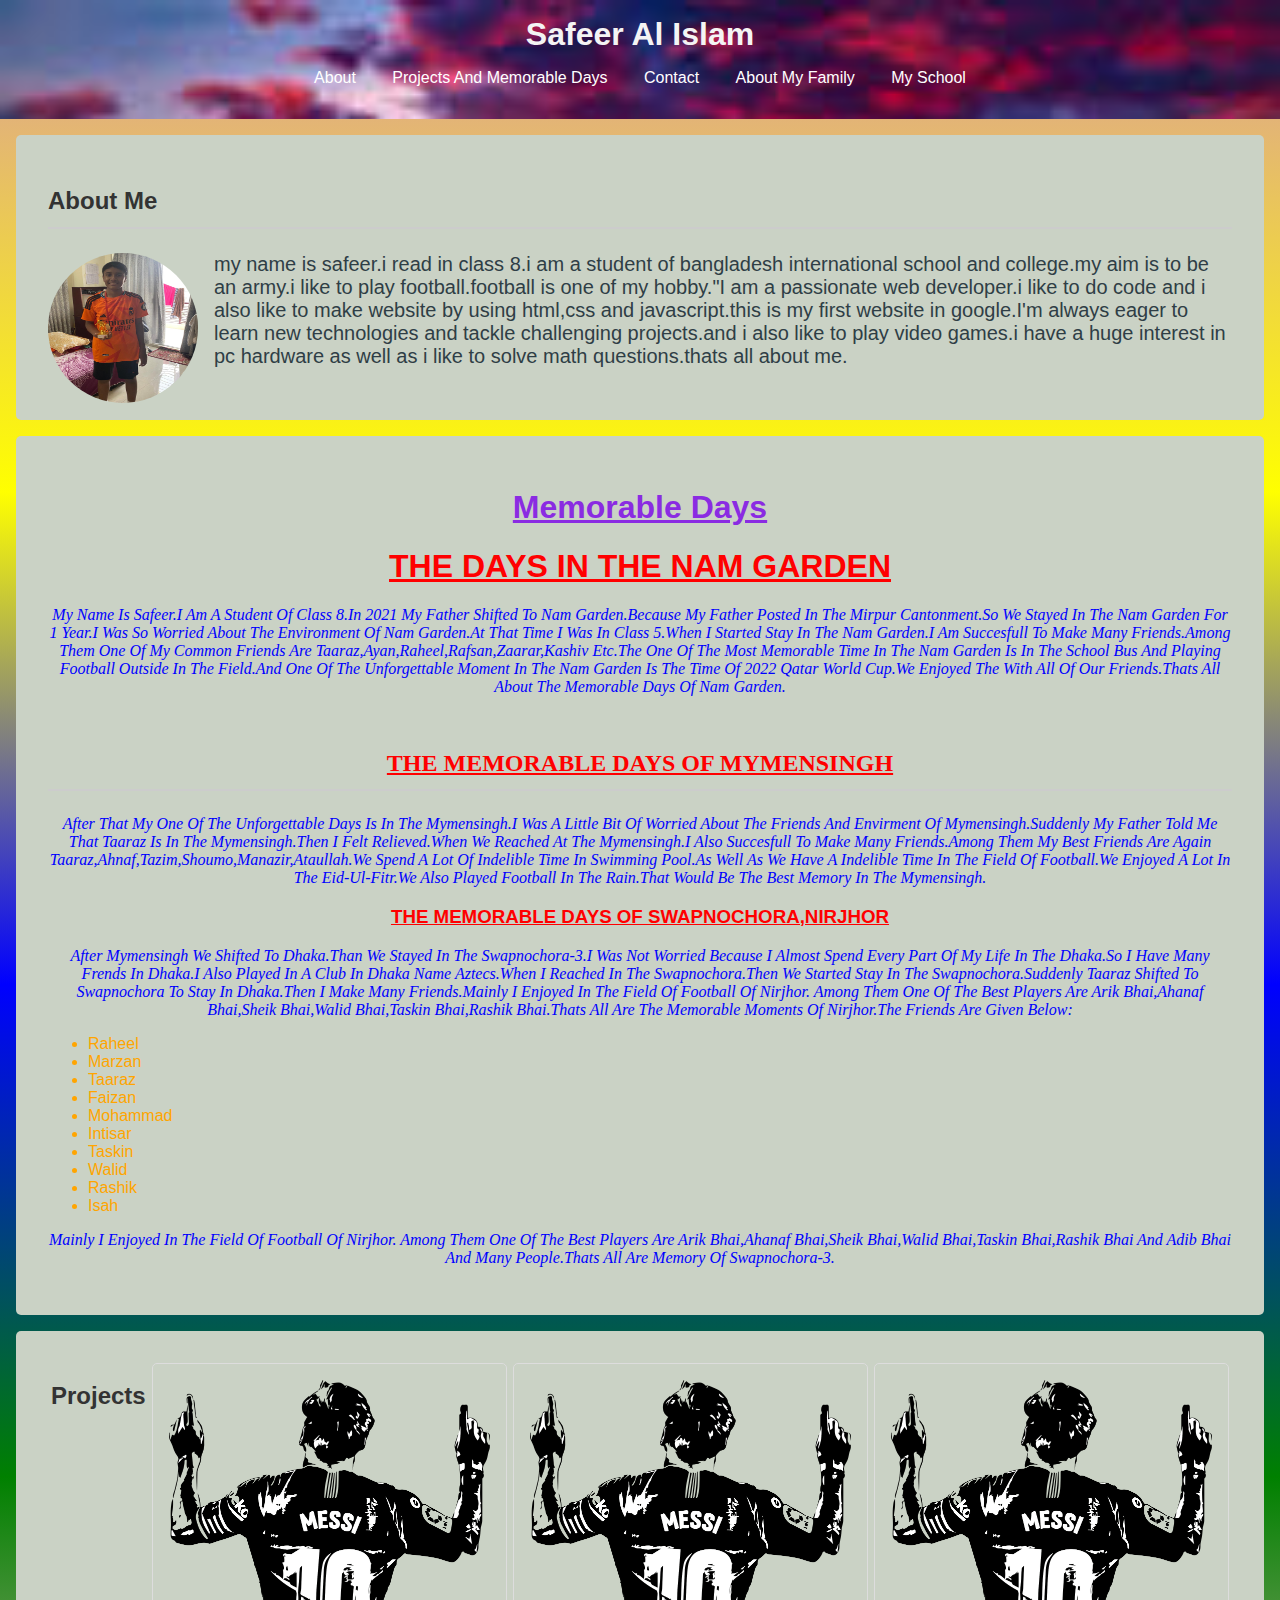
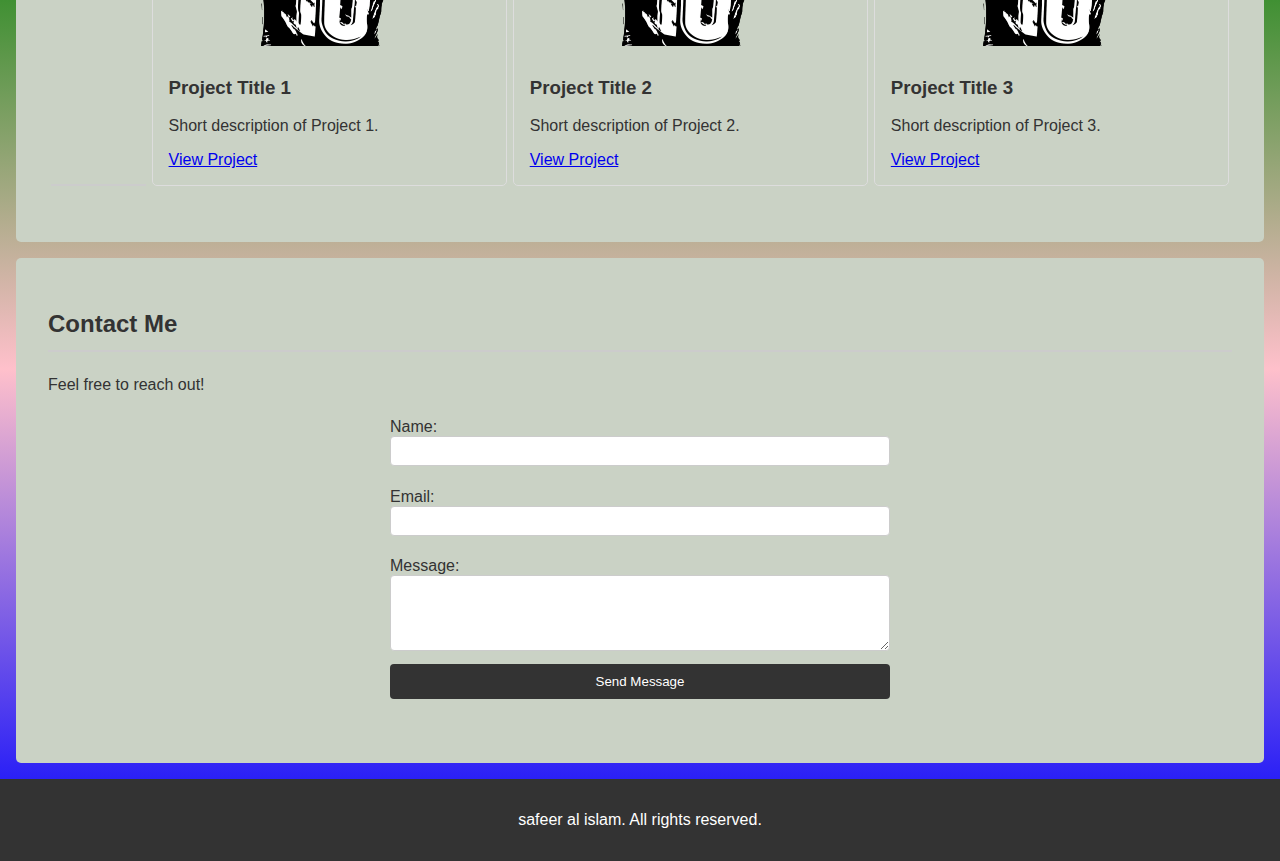
<file: index.html>
<!DOCTYPE html>
<html lang="en">
<head>
    <meta charset="UTF-8">
    <meta name="viewport" content="width=device-width, initial-scale=1.0">
    <title>Document</title>
    <link rel="stylesheet" href="style.css">
    <style>
        #cop{
        font-size: 20px;
        color: #2F3E46;
        }
        #sal{
            text-align: center;
            text-decoration: dotted;
            text-transform: capitalize;
            font-style: oblique;
            color: blue;
            font-family: 'Times New Roman', Times, serif;
        }
       
    </style>
</head>
<body>
    <header>
      
        <h1>safeer al islam</h1>
        <nav>
            
            <ul>
                
                <li><a href="#about">About</a></li>
                <li><a href="#projects">projects and memorable days</a></li>
                <li><a href="#contact">contact</a></li>
                <li><a href="family.html">about my family</a></li>
                <li><a href="school.html">my school</a></li>
               
                
            </ul>
        </nav>
    </header>
    <main>
        <section id="about" class="section">
            <h2>About Me</h2>
            <img src="WhatsApp Image 2025-03-30 at 20.03.15_6b539074.jpg" alt="My Profile Picture" class="profile-image">
            <p>
 <p id="cop">
    my name is safeer.i read in class 8.i am a student of bangladesh international school and college.my aim is to be an army.i like to play football.football is one of my hobby."I am a passionate web developer.i like to do code and i also like to make website by using html,css and javascript.this is my first website in google.I'm always eager to learn new technologies and tackle challenging projects.and i also like to play video games.i have a huge interest in pc hardware as well as i like to solve math questions.thats all about me.
 </p>
 
</p>
</section>

<section id="projects" class="section">                
                <main>
                    <h1>memorable days</h1>
                    <h1 id="safeer">the days in the nam garden</h1>
                    <p id="afeef">
                        my name is safeer.i am a student of class 8.in 2021 my father shifted to nam garden.because my father posted in the mirpur cantonment.so we stayed in the nam garden for 1 year.i was so worried about the environment of nam garden.at that time i was in class 5.when i started stay in the nam garden.i am succesfull to make many friends.among them one of my common friends are taaraz,ayan,raheel,rafsan,zaarar,kashiv etc.the one of the most memorable time in the nam garden is in the school bus and playing football outside in the field.and one of the 
                        unforgettable moment in the nam garden is the time of 2022 qatar world cup.we enjoyed the with all of our friends.thats all about the memorable days of nam garden.
                    </p><br>
            
                    <h2 id="messi">the memorable days of mymensingh </h2>
                    <p id="neymar">
                        after that my one of the unforgettable days is in the mymensingh.i was a little bit of worried about the friends and envirment of mymensingh.suddenly my father told me that taaraz is in the mymensingh.then i felt relieved.when we reached at the mymensingh.i also succesfull to make many friends.among them my best friends are again taaraz,ahnaf,tazim,shoumo,manazir,ataullah.we spend a lot of indelible time in swimming pool.as well as we have a indelible time in the field of football.we enjoyed a lot in the eid-ul-fitr.we also played football in the rain.that would be the best memory in the mymensingh. 
                    </p>
                    <h3 id="ronaldo">the memorable days of swapnochora,nirjhor</h3>
                    <p id="vini">
                        after mymensingh we shifted to dhaka.than we stayed in the swapnochora-3.i was not worried because i almost spend every part of my life in the dhaka.so i  have many frends in dhaka.i also played in a club in dhaka name aztecs.when i reached in the swapnochora.then we started stay in the swapnochora.suddenly taaraz shifted
                        to swapnochora to stay in dhaka.then i make many friends.mainly i enjoyed in the field of football of nirjhor. among them one of the best players are arik bhai,ahanaf bhai,sheik bhai,walid bhai,taskin bhai,rashik bhai.thats all are the memorable moments of nirjhor.the friends are given below:
                        <ul>
                            <li>raheel</li>
                            <li>marzan</li>
                            <li>taaraz</li>
                            <li>faizan</li>
                            <li>mohammad</li>
                            <li>intisar</li>
                            <li>taskin</li>
                            <li>walid</li>
                            <li>rashik</li>
                            <li>isah</li>
                        </ul>
                    </p>
                    <p id="sal">
                       mainly i enjoyed in the field of football of nirjhor. among them one of the best players are arik bhai,ahanaf bhai,sheik bhai,walid bhai,taskin bhai,rashik bhai and adib bhai and many people.thats all are memory of swapnochora-3.
                    </p>
                   
                  
                     
                </main>
        </section>
    
        <section id="projects" class="section">
            <h2>Projects</h2>
    
            <div class="project">
                <img src="player-7436980_1280.png" alt="Project 1">
                <h3>Project Title 1</h3>
                <p>Short description of Project 1.</p>
                <a href="https://github.com/GreatTheSafeer/json-and-js-asynchrous.git">View Project</a>
            </div>
    
            <div class="project">
                <img src="player-7436980_1280.png" alt="Project 2">
                <h3>Project Title 2</h3>
                <p>Short description of Project 2.</p>
                <a href="https://github.com/GreatTheSafeer/for-my-practice-of-final-project.git">View Project</a>
            </div>
    
            <div class="project">
                <img src="player-7436980_1280.png" alt="Project 3">
                <h3>Project Title 3</h3>
                <p>Short description of Project 3.</p>
                <a href="https://github.com/GreatTheSafeer/Array-sorting-and-mapping-in-JavaScript.git">View Project</a>
            </div>
    
        </section>
    
        <section id="contact" class="section">
            <h2>Contact Me</h2>
            <p>Feel free to reach out!</p>
            <form id="contact-form">
                <label for="name">Name:</label>
                <input type="text" id="name" name="name" required>
    
                <label for="email">Email:</label>
                <input type="email" id="email" name="email" required>
    
                <label for="message">Message:</label>
                <textarea id="message" name="message" rows="4" required></textarea>
    
                <button type="submit">Send Message</button>
                <p id="form-message"></p>
            </form>
        </section>
    </main>

    <footer>
        <p>safeer al islam. All rights reserved.</p>
    </footer>
   

    </main>

   
  



    <script src="script.js"></script>
</body>
</html>
</file>
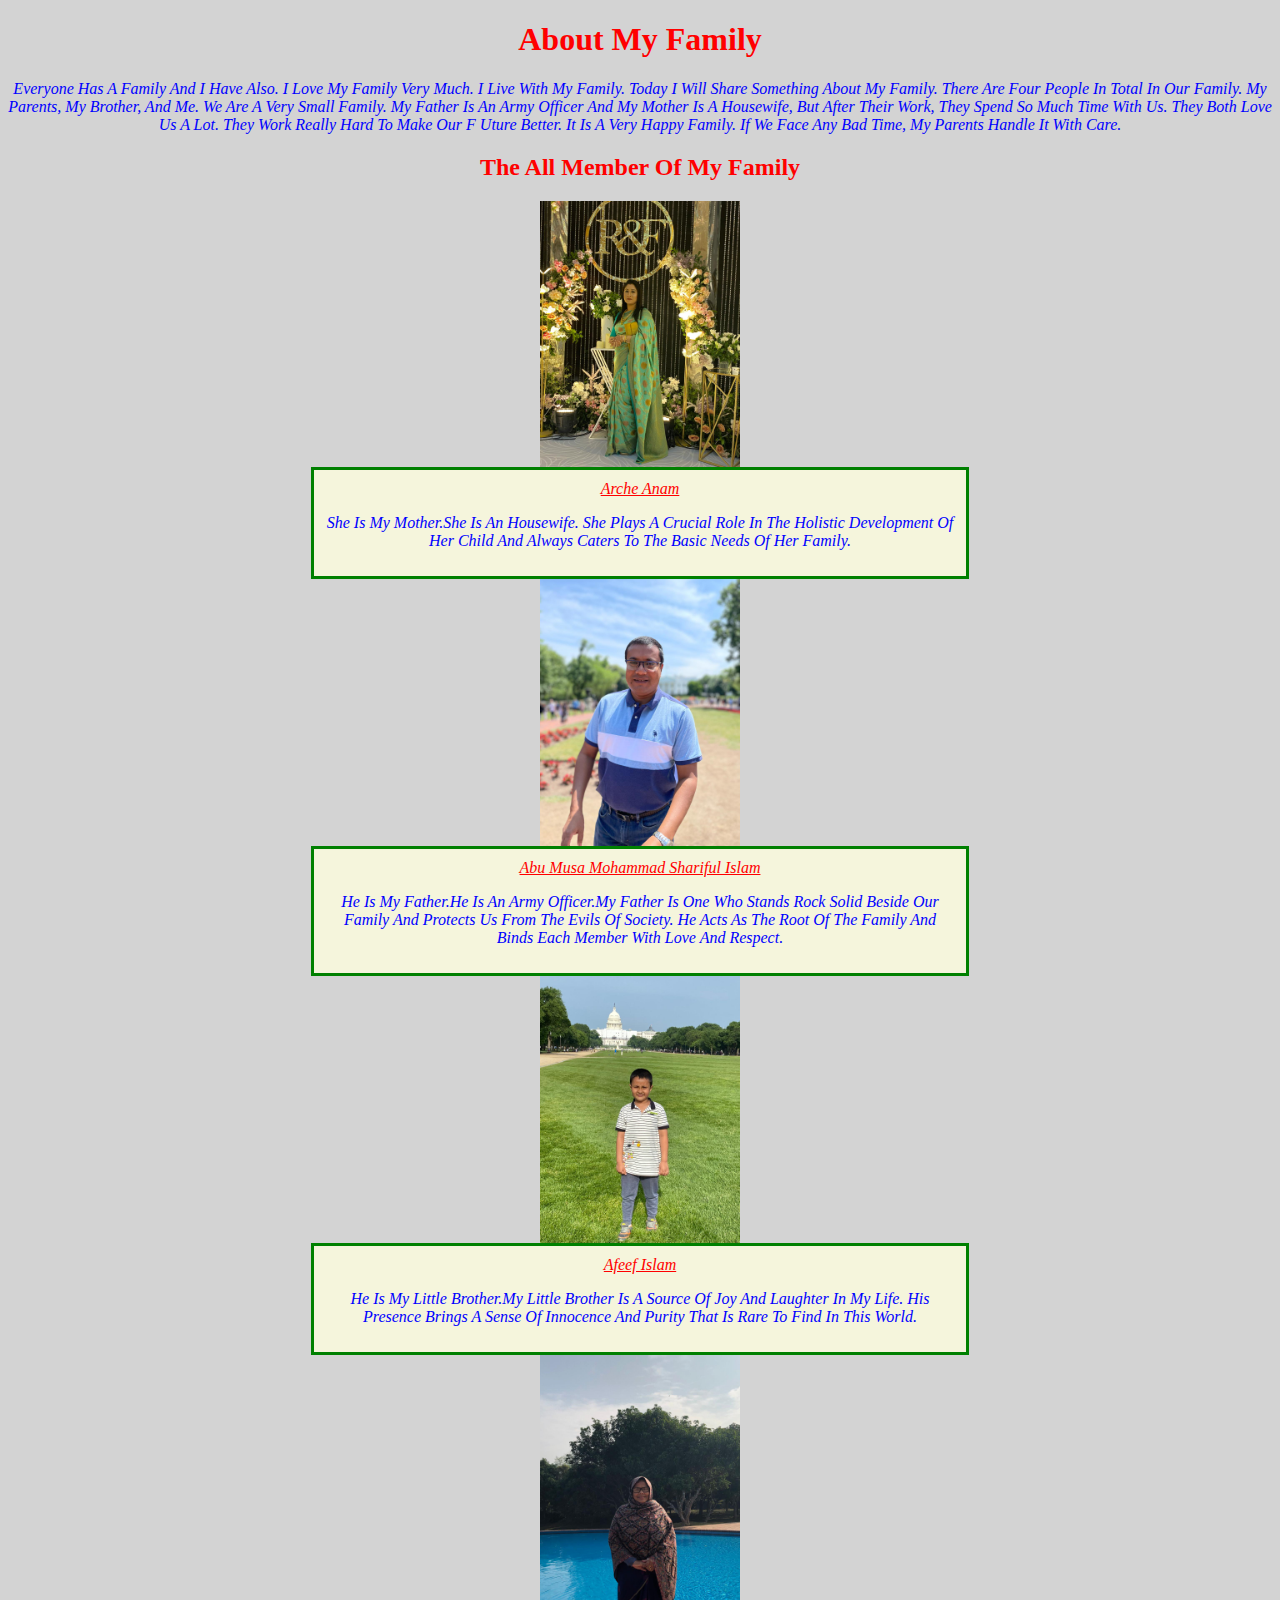
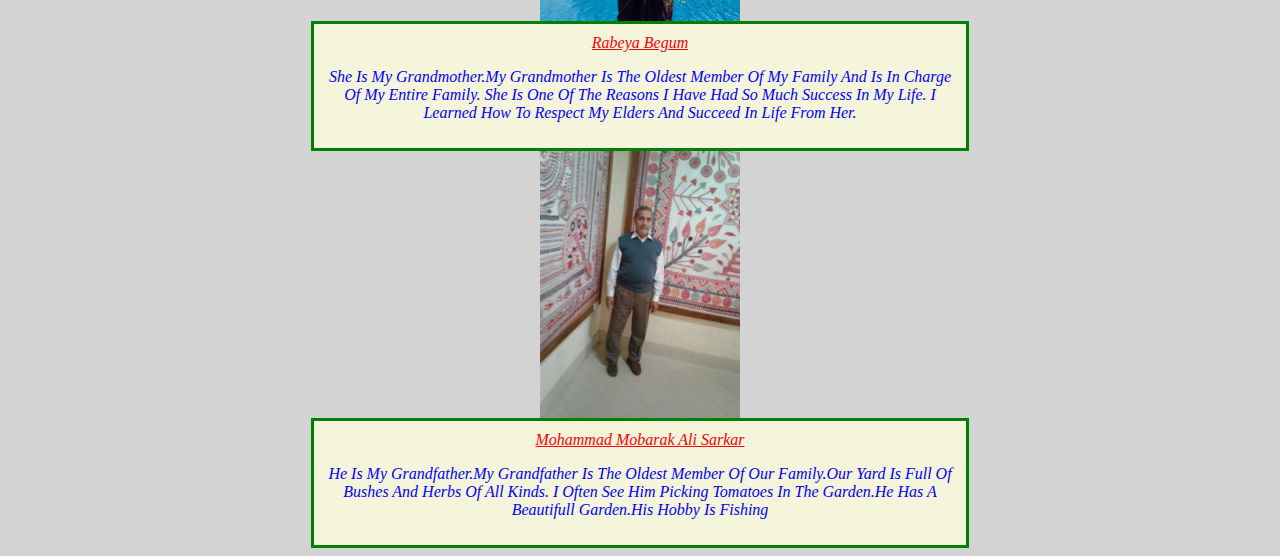
<file: family.html>
<!DOCTYPE html>
<html lang="en">
<head>
    <meta charset="UTF-8">
    <meta name="viewport" content="width=device-width, initial-scale=1.0">
    <title>Document</title>
    <style>
        h1{
            text-align: center;
            text-transform: capitalize;
            text-decoration: none;
            color: red;
        }
        #family{
            text-align: center;
            text-decoration: none;
            text-transform: capitalize;
            font-style:italic;
            color: blue;
        }
        h2{
            text-align: center;
            text-decoration: none;
            text-transform: capitalize;
            color:red;
        }
        body{
          
        }
    #will{
        justify-content: center;
        display: block;
        margin-left: auto;
        margin-right: auto;
    }
    #rx7700xt{
        color: brown;
        text-align: center;
        text-decoration: dashed;
        text-transform: capitalize;
        font-style: italic;
      
    }
    
      
    #s{
        justify-content: center;
        display: block;
        margin-left: auto;
        margin-right: auto;
        border: 10px;
    }
    #f{
        text-align:center;
        color: red;
        text-transform: capitalize;
        font-style: italic;
        text-decoration: underline ;
    }
    div {
  width: 320px;
  
 
  margin: auto;
  width: 50%;
  border: 3px solid green;
  padding: 10px;
  background-color:beige;
}
#g{
    text-align: center;
    text-transform: capitalize;
    font-style: italic;
    color: blue;
}
#y{
    justify-content: center;
        display: block;
        margin-left: auto;
        margin-right: auto;
        justify-content:space-around ;
}
body{
    background-color: lightgray;
    flex-wrap: wrap;
    box-sizing: border-box;
    justify-content:space-around ;
   
   
}

    </style>
</head>
<body>
    <h1>about my family</h1>
    <p id="family">Everyone has a family and I have also. I love my family very much. I live with my family. Today I will share something about my family. There are four people in total in our family. My parents, my brother, and me. We are a very small family.

        My father is an army officer and my mother is a housewife, but after their work, they spend so much time with us. They both love us a lot. They work really hard to make our f    uture better. It is a very happy family. If we face any bad time, my parents handle it with care.</p>
        <h2>the all member of my family</h2>
        
        <img id="s" src="WhatsApp Image 2025-03-31 at 19.46.34_515d2a81.jpg" alt="" width="200">
     <div>
     <figcaption id="f">arche anam</figcaption>
     <p id="g">she is my mother.she is an housewife. She plays a crucial role in the holistic development of her child and always caters to the basic needs of her family.</p>
     </div>
    <img id="y" src="WhatsApp Image 2025-03-31 at 20.12.17_90eba943.jpg" alt="" width="200px">
    <div>
        <figcaption id="f">abu musa mohammad shariful islam</figcaption>
        <p id="g">
            he is my father.he is an army officer.my father is one who stands rock solid beside our family and protects us from the evils of society. He acts as the root of the family and binds each member with love and respect.
        </p>
    </div>
    <img id="s" src="WhatsApp Image 2025-03-31 at 22.40.59_da5d98e7.jpg" alt="" width="200px">
  <div>
    <figcaption id="f">afeef islam</figcaption>
    <p id="g">he is my little brother.My little brother is a source of joy and laughter in my life. His presence brings a sense of innocence and purity that is rare to find in this world.</p>
  </div>
  <img  src="WhatsApp Image 2025-04-01 at 11.24.50_a692ead1.jpg" alt="" id="s" width="200px">
  <div>
    <figcaption id="f">rabeya begum</figcaption>
    <p id="g">
        she is my grandmother.My grandmother is the oldest member of my family and is in charge of my entire family. She is one of the reasons I have had so much success in my life. I learned how to respect my elders and succeed in life from her.
    </p>
  </div>
  <img id="s" src="WhatsApp Image 2025-04-01 at 11.46.06_ed7610f9.jpg" alt="" width="200px">
  <div>
    <figcaption id="f">mohammad mobarak ali sarkar</figcaption>
    <p id="g">he is my grandfather.my grandfather is the oldest member of our family.Our yard is full of bushes and herbs of all kinds. I often see him picking tomatoes in the garden.he has a beautifull garden.his hobby is fishing</p>
  </div>
  


</body>
</html>
</file>
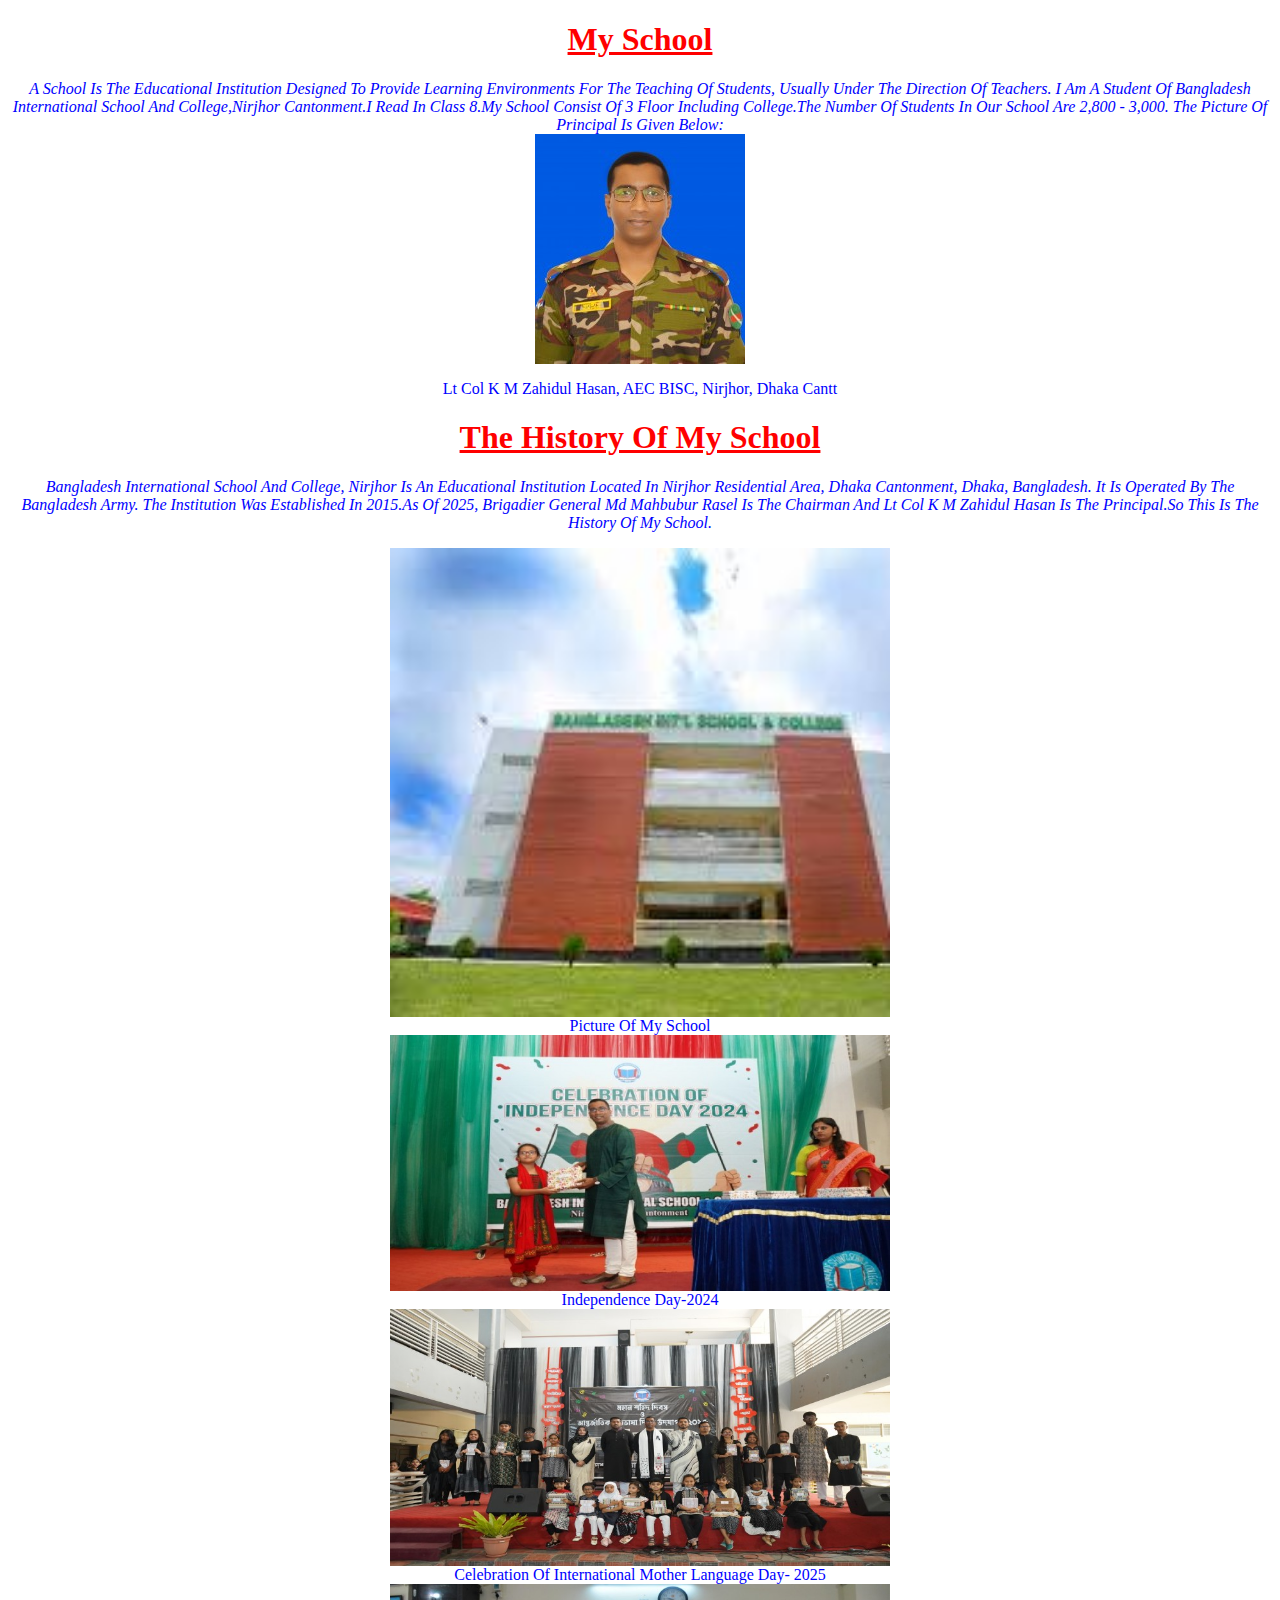
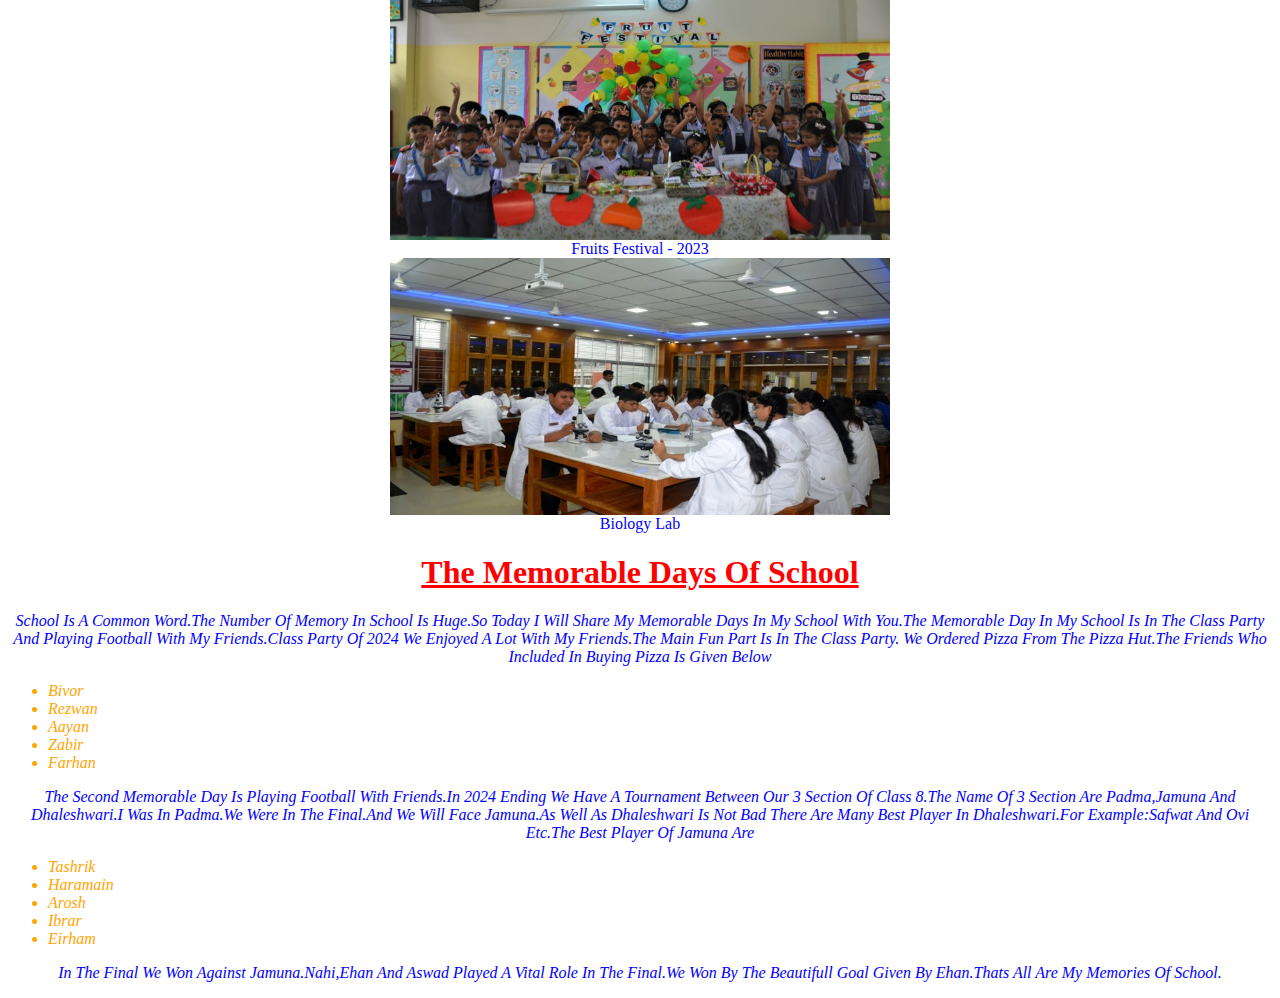
<file: school.html>
<!DOCTYPE html>
<html lang="en">
<head>
    <meta charset="UTF-8">
    <meta name="viewport" content="width=device-width, initial-scale=1.0">
    <title>Document</title>
    <style>
        h1{
            text-align: center;
            text-decoration: underline;
            text-transform: capitalize;
            color: red;
        }
        p{
            text-align:center;
            text-transform: capitalize;
            text-decoration: wavy;
            font-style: italic;
            color: blue;
        }
        #n{
            text-align: center;
            text-transform: capitalize;
            color: blue;
        }
        #b{
            justify-content: center;
        display: block;
        margin-left: auto;
        margin-right: auto;
        }
        #x{
            text-align: center;
            text-transform: capitalize;
           
            color: blue;

        }
        #z{
            text-align: center;
            text-transform: capitalize;
           
            color: blue;
        }
        ul{
            color:orange;
            text-transform: capitalize;
            font-style: italic;
            font-family: 'Times New Roman', Times, serif;
        }
        
    </style>
</head>
<body>
    <h1>my school</h1>
    <p>
       a school is the educational institution designed to provide learning environments for the teaching of students, usually under the direction of teachers.
i am a student of bangladesh international school and college,nirjhor cantonment.i read in class 8.my school consist of 3 floor including college.the number of students in our school are 2,800 - 3,000.
the picture of principal is given below:
        <img id="b" src="16678306992. Principal.jpg" alt="">
        <figcaption id="n">

            Lt Col K M Zahidul Hasan, AEC
            BISC, Nirjhor, Dhaka Cantt
            </figcaption>
           
    </p>
    <h1>
        the history of my school
    </h1>
    <p>
        Bangladesh International School and College, Nirjhor is an educational institution located in Nirjhor Residential Area, Dhaka Cantonment, Dhaka, Bangladesh. It is operated by the Bangladesh Army. The institution was established in 2015.As of 2025, Brigadier General Md Mahbubur Rasel is the chairman and Lt Col K M Zahidul Hasan is the principal.so this is the history of my school.
    </p>
    <img src="afeef.jpg" alt="" id="b" width="500px
    ">
    <figcaption id="x">picture of my school</figcaption>
    <img src="174349816317115099392.jpg" alt="" id="b" width="500px">
    <figcaption id="z">Independence Day-2024</figcaption>
    <img src="1741679045DSC00854.jpg" alt="" id="b" width="500px">
    <figcaption id="x">Celebration of International Mother Language Day- 2025</figcaption>
    <img src="1688959968DSC_5195.jpg" alt="" id="b" width="500px">
    <figcaption id="x">Fruits Festival - 2023</figcaption>
    <img src="1601534254DSC_6571.jpg" alt="" id="b" width="500px">
    <figcaption id="x">Biology Lab</figcaption>
    <h1>the memorable days of school</h1>
    <p id="a">
        school is a common word.the number of memory in school is huge.so today i will share my memorable days in my school with you.the memorable day in my school is in the class party and playing football with my friends.class party of 2024 we enjoyed a lot with my friends.the main fun part is in the class party. we ordered pizza from the pizza hut.the friends who included in buying pizza is given below
        <ul>
            <li>bivor</li>
            <li>rezwan</li>
            <li>aayan</li>
            <li>zabir</li>
            <li>farhan</li>
        </ul>
        <p id="a">the second memorable day is playing football with friends.in 2024 ending we have a tournament between our 3 section of class 8.the name of 3 section are padma,jamuna and dhaleshwari.i was in padma.we were in the final.and we will face jamuna.as well as dhaleshwari is not bad there are many best player in dhaleshwari.for example:safwat and ovi etc.the best player of jamuna are
            <ul>
                <li>tashrik</li>
                <li>haramain</li>
                <li>arosh</li>
                <li>ibrar</li>
                <li>eirham</li>
            </ul> 
        </p>
        <p>
            in the final we won against jamuna.nahi,ehan
            and aswad played a vital role in the final.we won by the beautifull goal given by ehan.thats all are my memories of school.
        </p>
    </p>
</body>
</html>
</file>
<file: style.css>
body {
    font-family: sans-serif;
    margin: 0;
    padding: 0;
    background-color: #f4f4f4;
    color: #333;
   
    width: auto;
}

header {
    
    color: #fff;
    padding: 1em 0;
    text-align: center;
  background-image: url(safeer.jpg);
  margin: 0 auto;
  display:block;
  background: size 48px 200px;
  -webkit-background-size: cover;
  -moz-background-size: cover;
  -o-background-size: cover;
  background-size: cover;
   
}

header h1 {
    margin: 0;
     
}

nav ul {
    padding: 0;
    list-style:none;
   
    width: auto;
}

nav ul li {
    display: inline;
    margin: 0 1em;
}

nav ul li a {
    color: #fff;
    text-decoration: none;
}

.section {
    padding: 2em;
    margin: 1em;
   background-color: #CAD2C5;
    border-radius: 5px;
    height: 20%;
}

.section h2 {
    border-bottom: 2px solid #ccc;
    padding-bottom: 0.5em;
    margin-bottom: 1em;
}

#about .profile-image {
    width: 150px;
    height: 150px;
    border-radius: 50%;
    float: left;
    margin-right: 1em;
    margin-bottom: 1em;
}

#projects {
  display: flex;
  flex-wrap: wrap;
  justify-content: space-around;
}

.project {
    width: 30%; /* Adjust as needed for different screen sizes */
    margin-bottom: 1.5em;
    border: 1px solid #ddd;
    border-radius: 5px;
    padding: 1em;
    box-sizing: border-box; /* Important for padding within width */
}

.project img {
    width: 100%;
    height: auto;
    border-radius: 5px;
    margin-bottom: 0.5em;
}

#contact-form {
    display: flex;
    flex-direction: column;
    max-width: 500px;
    margin: 0 auto;
}

#contact-form label {
    margin-top: 0.5em;
}

#contact-form input,
#contact-form textarea {
    padding: 0.5em;
    margin-bottom: 1em;
    border: 1px solid #ccc;
    border-radius: 4px;
}

#contact-form button {
    background-color: #333;
    color: #fff;
    padding: 0.75em 1em;
    border: none;
    border-radius: 4px;
    cursor: pointer;
}

#contact-form button:hover {
    background-color: #555;
}

footer {
    background-color: #333;
    color: #fff;
    text-align: center;
    padding: 1em 0;
}

#form-message {
    margin-top: 1em;
    font-weight: bold;
    text-align: center;
}


/* Media Queries for Responsive Design */
@media (max-width: 768px) {
    header {
        padding: 0.5em 0;
    }

    nav ul li {
        display: block;
        margin: 0.5em 0;
    }

    #about .profile-image {
        float: none;
        display: block;
        margin: 0 auto 1em;
    }

    .project {
      width: 45%; /* Two projects per row on smaller screens */
    }

    #projects {
      flex-direction: row;
      align-items: stretch;
    }


}

@media (max-width: 480px) {
    .project {
      width: 90%;  /* One project per row on very small screens */
    }
}
header h1{
    color:#f4f4f4;
    text-decoration: none;
    text-transform: capitalize;
}
#safeer{
    text-align: center;
    border: 10px;
   
    text-decoration: underline;
    text-transform: uppercase;
    color:red;
   
    background-image: linear-gradient(to bottom,yellow,red,);
}
h1{
    text-align: center;
    text-transform: capitalize;
    color: blueviolet;
  
  text-decoration: underline;
}
#afeef{
    text-align: center;
    border: 5px;
   ;
color:blue;
text-transform: capitalize;
    font-family:'Times New Roman', Times, serif;
    font-style: italic;
}
body{
    background-color: brown;
    background-image: linear-gradient(rgb(218, 156, 156),yellow,blue,green,pink,blue);
}
#messi{
    text-align: center;
    
    text-transform:uppercase
     ;
    color:red;
    font-family: 'Times New Roman', Times, serif;
    text-decoration: underline;
    
}
#neymar{
    text-align: center;
    text-decoration: none;
    text-transform: capitalize;
    font-family:'Times New Roman', Times, serif ;
    font-weight: 100;
    font-style: italic;
    color:blue;
}
#ronaldo{
    text-align: center;
    text-decoration: underline;
    text-transform:uppercase;
    color:red;

}
#vini{
    text-align: center;
    text-transform: capitalize;
    font-style: italic;
    color:blue;
    font-family: 'Times New Roman', Times, serif;
    

}
ul{
    text-transform: capitalize;
    color:orange;
    text-decoration: solid;

}
</file>
